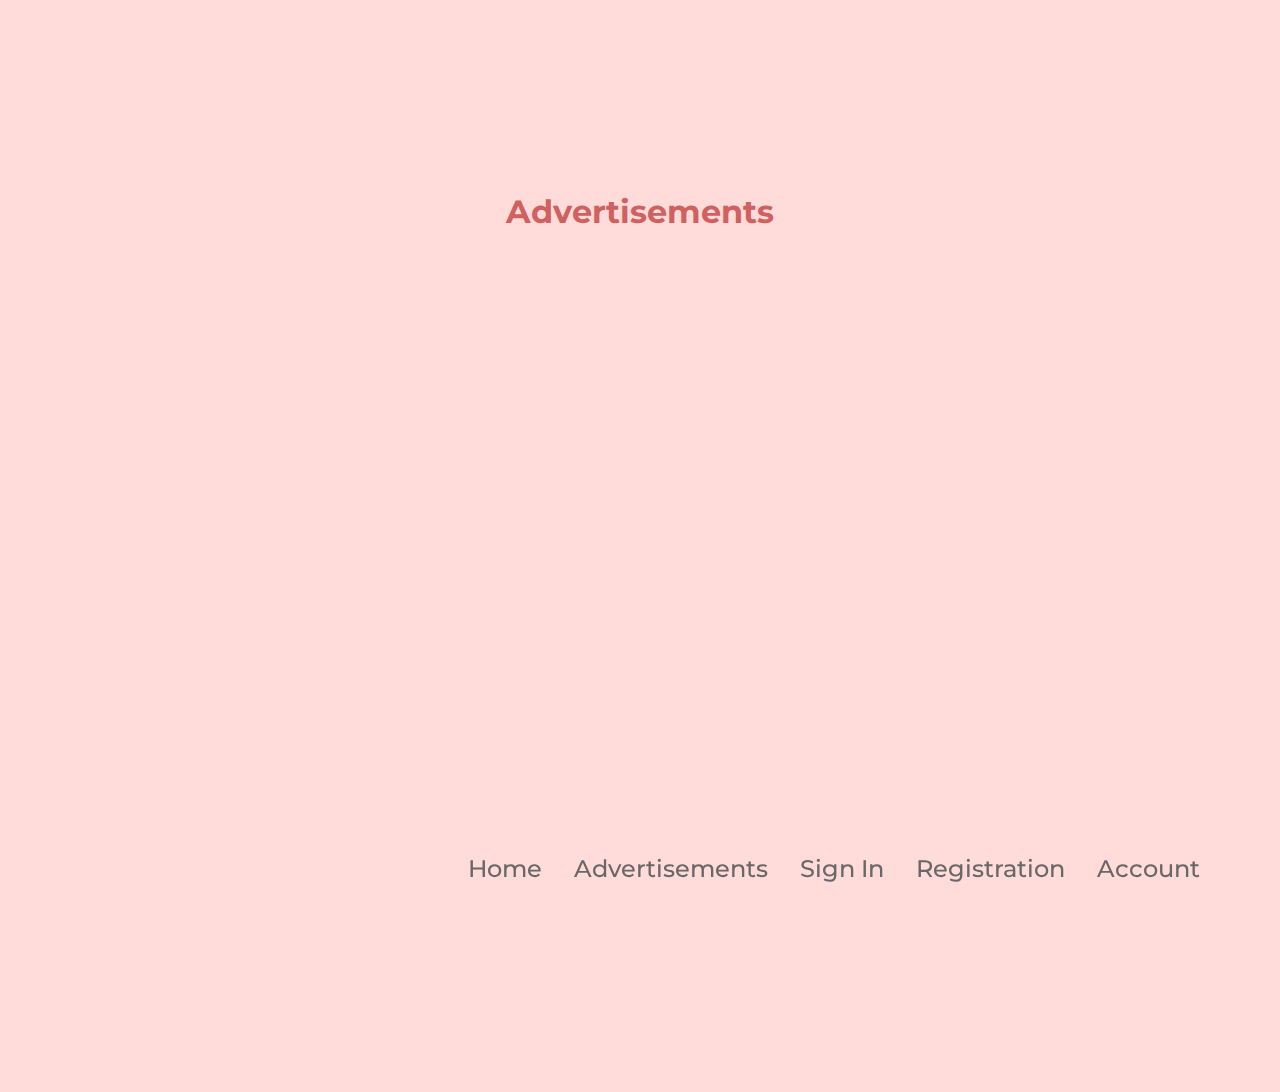
<file: index.html>
<!DOCTYPE html>
<html lang="en">
<head>

    <meta charset="UTF-8">
    <meta name="viewport"
          content="width=device-width, user-scalable=no, initial-scale=1.0, maximum-scale=1.0, minimum-scale=1.0">
    <meta http-equiv="X-UA-Compatible" content="ie=edge">
    <title>Login</title>
    <link
            href="https://fonts.googleapis.com/css2?family=Montserrat:wght@400;500;700&display=swap"
            rel="stylesheet"
    />
    <link rel="stylesheet" href="login.css">
</head>
<body>

<form class="mainbox" >
    <b>Advertisements</b>
</form>
<div class="topnav">
    <a href = "index.html">Home</a>
    <a href = "advertisements.html">Advertisements</a>
    <a href="login.html">Sign In</a>
    <a href="registration.html">Registration</a>
    <a href="account.html">Account</a>
</div>
</body>
</html>
</file>
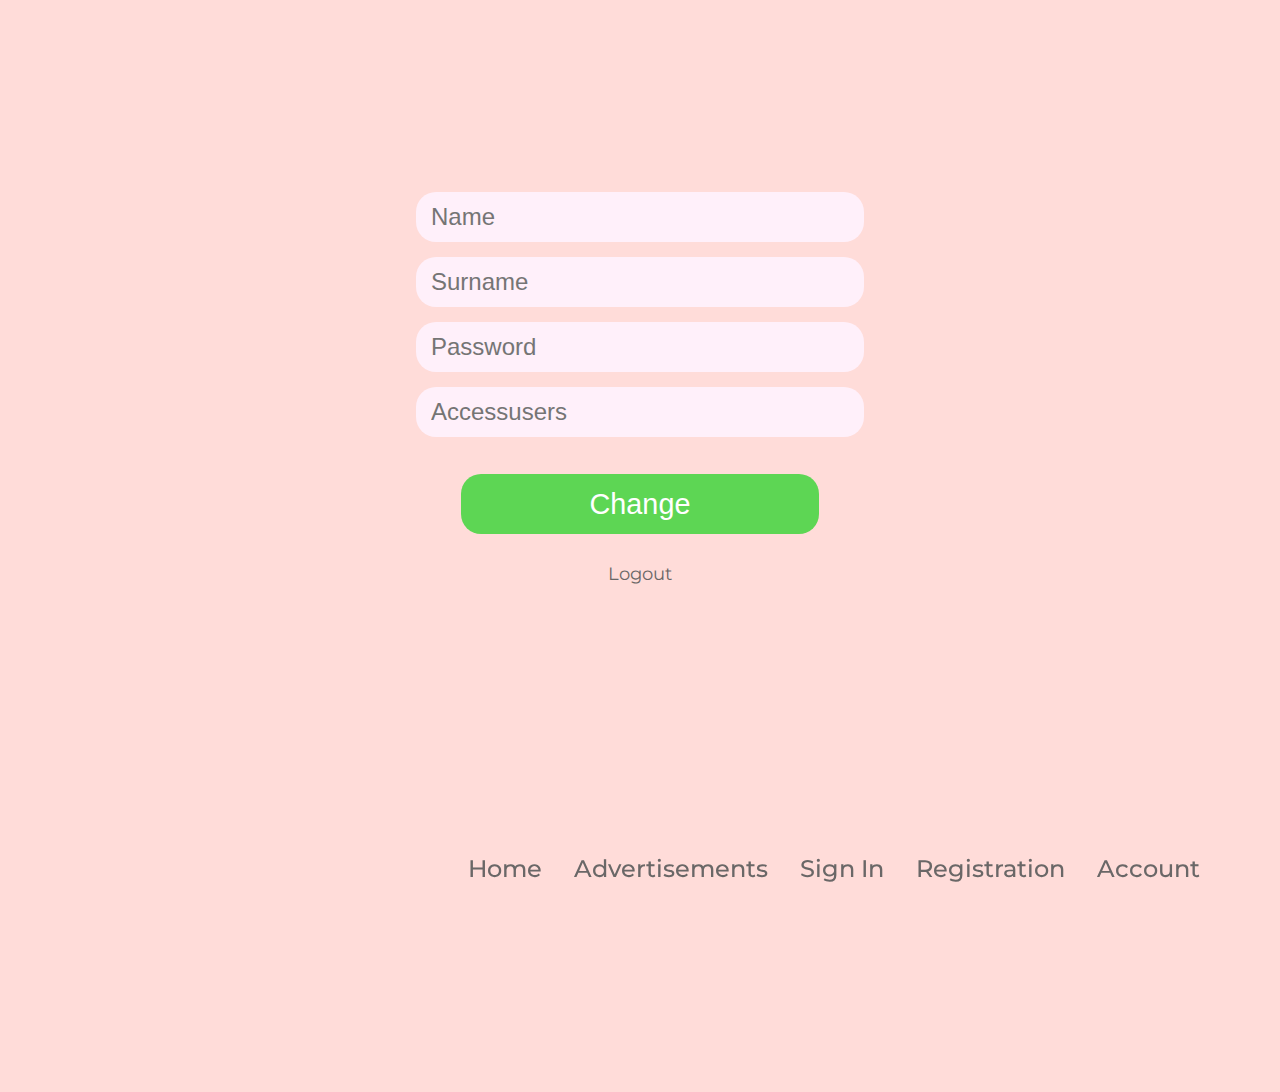
<file: account.html>
<!DOCTYPE html>
<html lang="en">
<head>

    <meta charset="UTF-8">
    <meta name="viewport"
          content="width=device-width, user-scalable=no, initial-scale=1.0, maximum-scale=1.0, minimum-scale=1.0">
    <meta http-equiv="X-UA-Compatible" content="ie=edge">
    <title>Login</title>
    <link
            href="https://fonts.googleapis.com/css2?family=Montserrat:wght@400;500;700&display=swap"
            rel="stylesheet"
    />
    <link rel="stylesheet" href="login.css">
    <script src="account.js"></script>
</head>
<body>
<div class="topnav">
    <a href = "index.html">Home</a>
    <a href = "advertisements.html">Advertisements</a>
    <a href="login.html">Sign In</a>
    <a href="registration.html">Registration</a>
    <a href="account.html">Account</a>
</div>


<form class="mainbox" id = 'account'>

    <div class="inputitem">
        <div class="inputbox"  >

            <Input type="text"  class ="form-control" placeholder="Name" name="Name" />

        </div>
        <div class="inputbox" >

            <Input type="text"  class ="form-control" placeholder="Surname" name="Surname"/>
        </div>


        <div class="inputbox"  >

            <Input type="password"  class ="form-control" placeholder="Password" name="Password"/>

        </div>
        <div class="inputbox"  >

            <Input type="password"  class ="form-control" placeholder="Accessusers" name = "Accessusers"/>

        </div>
        <button class="button_form" onclick = "account('account')">Change</button>

<a class="button_text" href="index.html">Logout</a>

    </div>
</form>
<!--<form class="inputbox" id = 'change'>-->
<!--    <Input type="text" placeholder="Name" name="Name" requret/><br>-->
<!--    <Input type="text" placeholder="Surname" name="Surname" requret/><br>-->
<!--    <Input type="text" placeholder="Password"  name="Password" requret/><br>-->
<!--    <Input type="text" placeholder="Accessusers"  name="Accessusers" requret/>-->
<!--</form><br>-->
<!--<div class="inputbox">-->
<!--    <button onclick="change('change')">Змінити дані</button>-->
<!--</div><br>-->
<!--<div class="inputbox">-->
<!--    <a class ="logout" href="index.html">Вийти</a>-->
<!--</div>-->
</body>
</html>
</file>
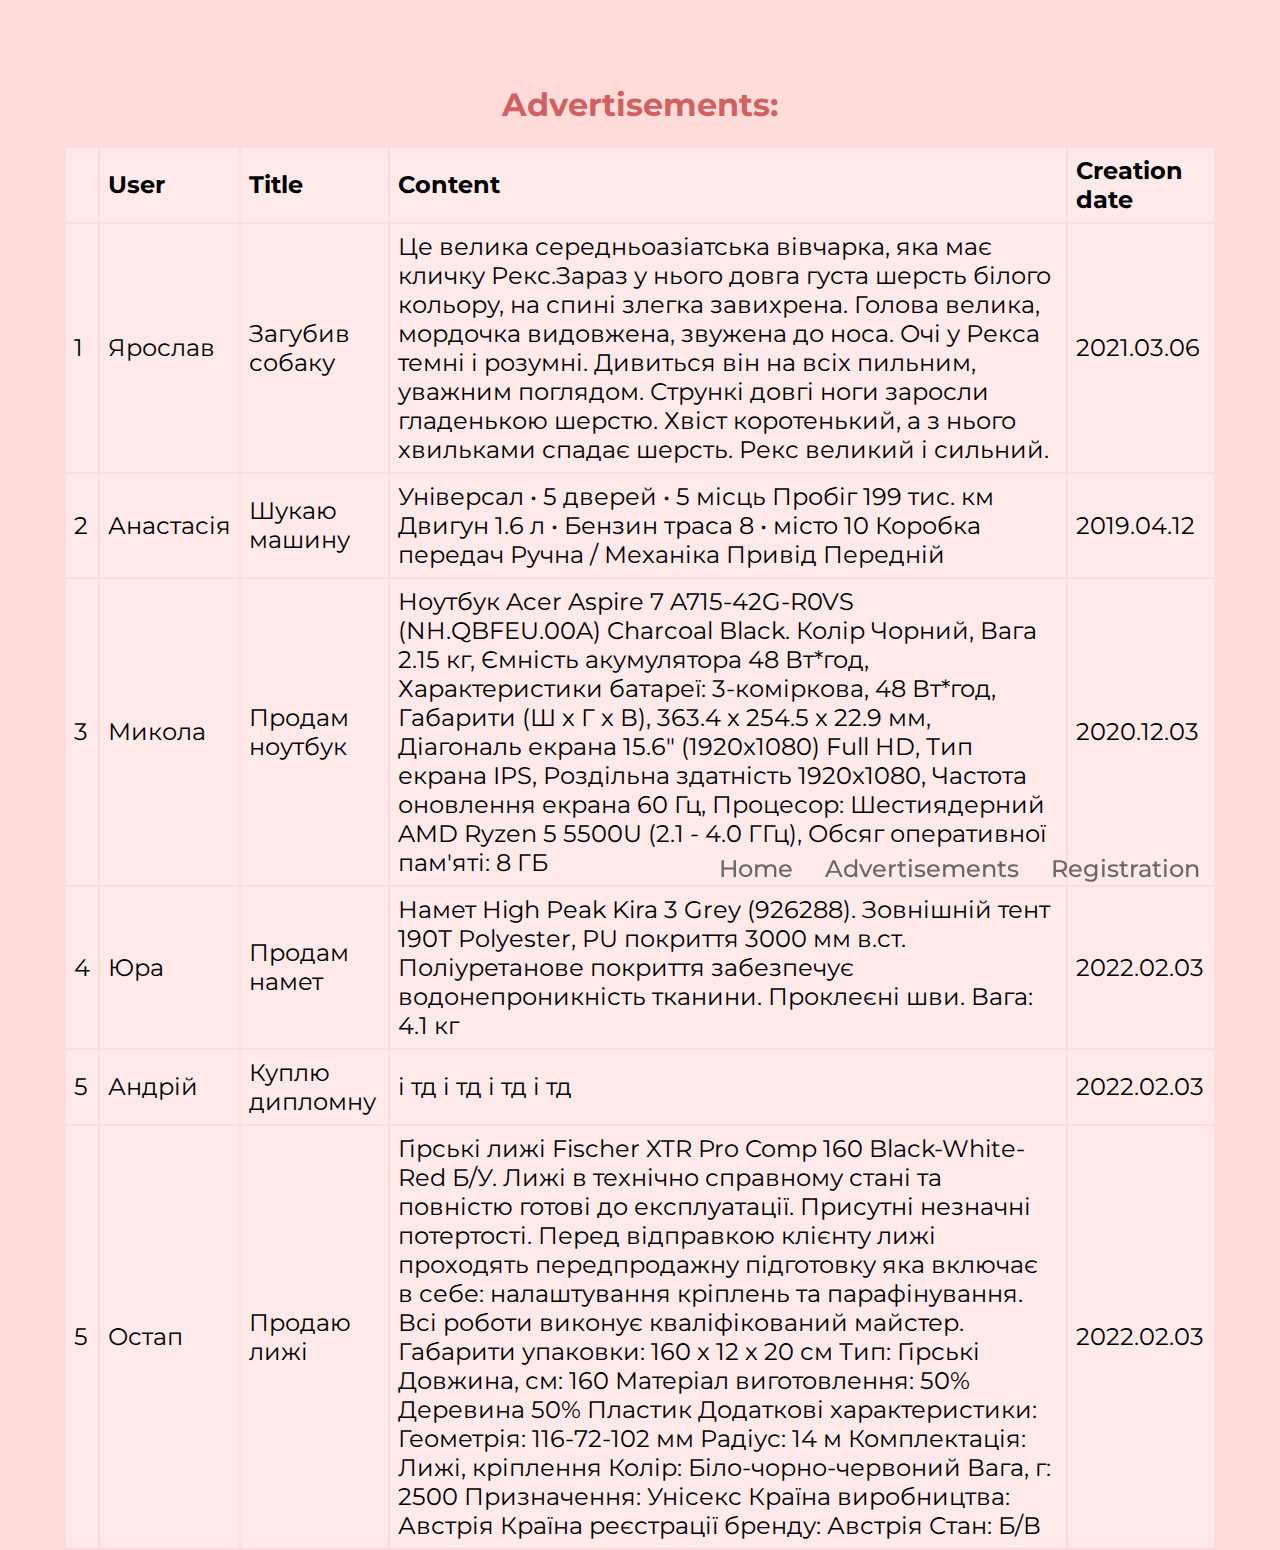
<file: advertisements.html>
<!DOCTYPE html>
<html lang="en">
<head>

    <meta charset="UTF-8">
    <meta name="viewport"
          content="width=device-width, user-scalable=no, initial-scale=1.0, maximum-scale=1.0, minimum-scale=1.0">
    <meta http-equiv="X-UA-Compatible" content="ie=edge">
    <title>Login</title>
    <link
            href="https://fonts.googleapis.com/css2?family=Montserrat:wght@400;500;700&display=swap"
            rel="stylesheet"
    />
    <link rel="stylesheet" href="login.css">
    <script src="login.js"></script>
</head>
<body>
<div class="topnav">
    <a href = "index.html">Home</a>
    <a href = "advertisements.html">Advertisements</a>
    <a href="registration.html">Registration</a>
</div>



<body>
<div style="overflow-x:auto;" class ="rating_box">
    <H1 class="theader">Advertisements:</H1>
  <table>
  <tr>
    <th></th>
    <th scope="col">User</th>
    <th scope="col">Title</th>
    <th scope="col">Content</th>
    <th scope="col">Creation date</th>
  </tr>
  <tr>
    <td>1</td>
    <td>Ярослав</td>
    <td>Загубив собаку</td>
    <td> Це велика середньоазіатська вівчарка, яка має кличку Рекс.Зараз у нього довга густа шерсть білого кольору, на спині злегка завихрена. Голова велика, мордочка видовжена, звужена до носа. Очі у Рекса темні і розумні. Дивиться він на всіх пильним, уважним поглядом. Стрункі довгі ноги заросли гладенькою шерстю. Хвіст коротенький, а з нього хвильками спадає шерсть. Рекс великий і сильний.</td>
    <td>2021.03.06</td>
  </tr>
  <tr>
    <td>2</td>
    <td>Анастасія</td>
    <td>Шукаю машину</td>
    <td>Унiверсал • 5 дверей • 5 місць Пробіг 199 тис. км Двигун 1.6 л • Бензин траса 8 • місто 10 Коробка передач Ручна / Механіка Привід Передній</td>
    <td>2019.04.12</td>
  </tr>
  <tr>
    <td>3</td>
    <td>Микола</td>
    <td>Продам ноутбук</td>
    <td>Ноутбук Acer Aspire 7 A715-42G-R0VS (NH.QBFEU.00A) Charcoal Black. Колір Чорний, Вага 2.15 кг, Ємність акумулятора 48 Вт*год, Характеристики батареї: 3-коміркова, 48 Вт*год, Габарити (Ш х Г х В), 363.4 x 254.5 x 22.9 мм, Діагональ екрана 15.6" (1920x1080) Full HD, Тип екрана IPS, Роздільна здатність 1920x1080, Частота оновлення екрана 60 Гц, Процесор: Шестиядерний AMD Ryzen 5 5500U (2.1 - 4.0 ГГц), Обсяг оперативної пам'яті: 8 ГБ
      </td>
    <td>2020.12.03</td>
  </tr>
  <tr>
    <td>4</td>
    <td>Юра</td>
    <td>Продам намет</td>
    <td>Намет High Peak Kira 3 Grey (926288). Зовнішній тент 190Т Polyester, PU покриття 3000 мм в.ст. Поліуретанове покриття забезпечує водонепроникність тканини. Проклеєні шви. Вага: 4.1 кг</td>
    <td>2022.02.03</td>
  </tr>
  <tr>
    <td>5</td>
    <td>Андрій</td>
    <td>Куплю дипломну</td>
    <td>і тд і тд і тд і тд</td>
    <td>2022.02.03</td>
  </tr>
    <tr>
      <td>5</td>
      <td>Остап</td>
      <td>Продаю лижі </td>
      <td>Гірські лижі Fischer XTR Pro Comp 160 Black-White-Red Б/У. Лижі в технічно справному стані та повністю готові до експлуатації. Присутні незначні потертості. Перед відправкою клієнту лижі проходять передпродажну підготовку яка включає в себе: налаштування кріплень та парафінування. Всі роботи виконує кваліфікований майстер. Габарити упаковки: 160 х 12 х 20 см Тип: Гірські Довжина, см: 160 Матеріал виготовлення: 50% Деревина 50% Пластик Додаткові характеристики: Геометрія: 116-72-102 мм Радіус: 14 м Комплектація: Лижі, кріплення Колір: Біло-чорно-червоний Вага, г: 2500 Призначення: Унісекс Країна виробництва: Австрія Країна реєстрації бренду: Австрія Стан: Б/В</td>
      <td>2022.02.03</td>
    </tr>
</table>
</div>
</body>
</file>
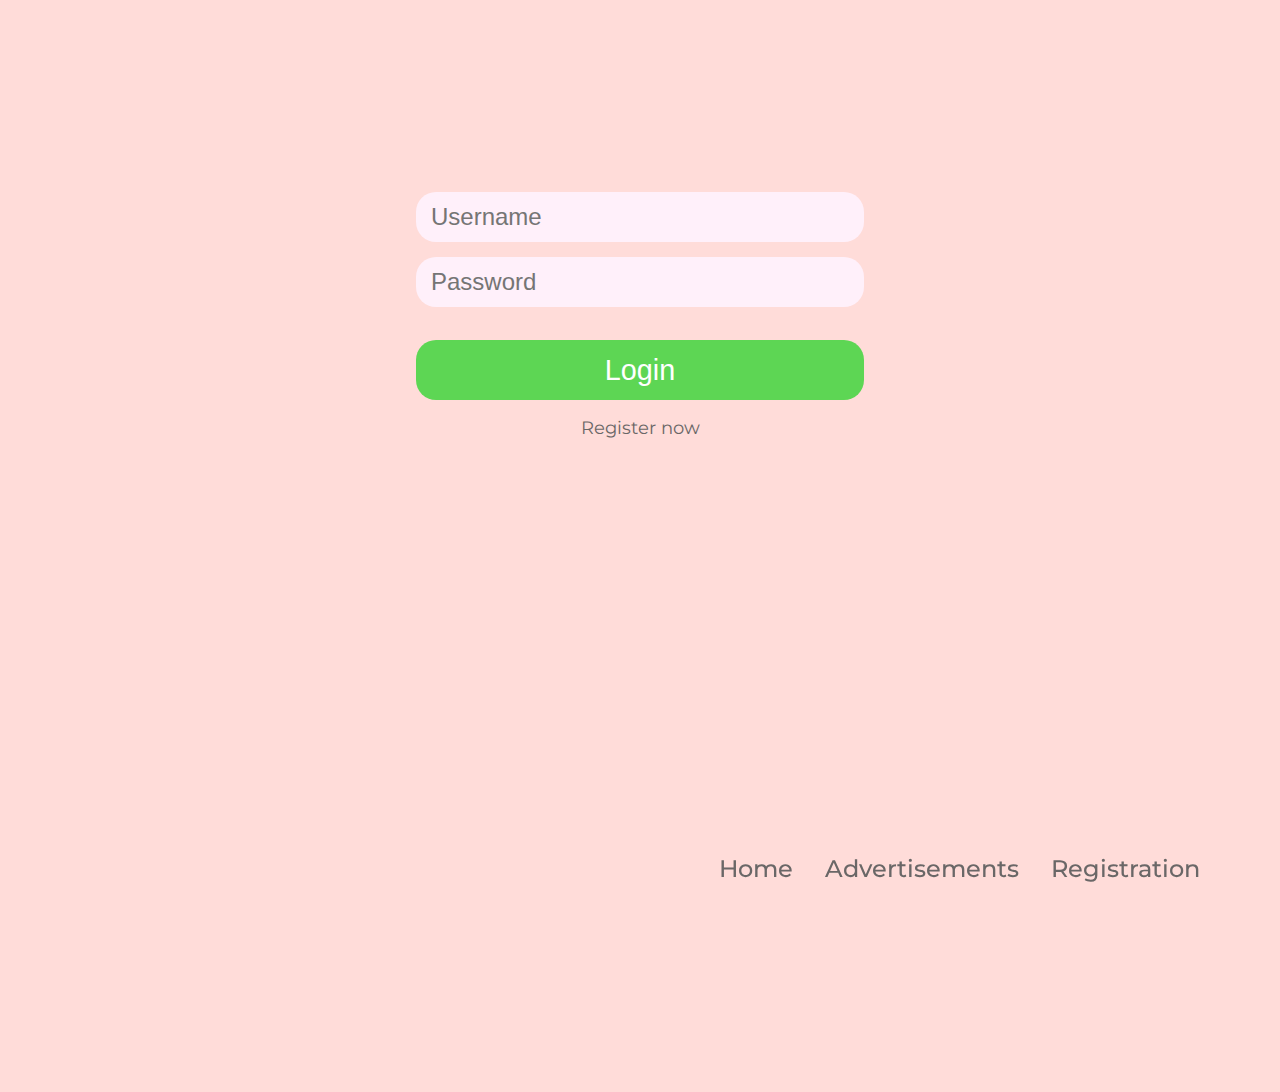
<file: login.html>
<!DOCTYPE html>
<html lang="en">
<head>

     <meta charset="UTF-8">
    <meta name="viewport"
          content="width=device-width, user-scalable=no, initial-scale=1.0, maximum-scale=1.0, minimum-scale=1.0">
    <meta http-equiv="X-UA-Compatible" content="ie=edge">
    <title>Login</title>
    <link
            href="https://fonts.googleapis.com/css2?family=Montserrat:wght@400;500;700&display=swap"
            rel="stylesheet"
    />
    <link rel="stylesheet" href="login.css">
    <script src="login.js"></script>
</head>
<body>
<div class="topnav">
    <a href = "index.html">Home</a>
    <a href = "advertisements.html">Advertisements</a>
    <a href="registration.html">Registration</a>
</div>
<div class="mainbox">
    <form class="inputitem"  id = 'login-form'>
        <div class="inputbox" >
        <Input type="text" class = "form-control" placeholder="Username" name="username"/>
        </div>
        <div class="inputbox" >
        <Input type="password" class = "form-control" placeholder="Password"  name="password" />
        </div>
    </form>
        <button class = "button_form" onclick="login('login-form')">Login</button>
    <a class="button_text" href="registration.html">Register now</a>
</div>
</body>
</html>
</file>
<file: login.css>
@import url(variables.css);
html {
  height: 100%;
  font-family: "Montserrat", sans-serif; }

body {
  justify-content: center;
  align-items: center;
  height: 100%;
  margin: 0;
  background-color: #ffcac6a9; }

.topnav {
  position:fixed;
  bottom:0;
  width:95%;
  height:60px;   /* Height of the footer */
  display: flex;
  overflow: hidden;
  background-color: transparent;
  justify-content: right;
  margin-right: 5%; }

.topnav a {
  color: rgb(106, 103, 103);
  text-align: center;
  padding: 14px 16px;
  text-decoration: none;
  font-size: 1.5em;
  font-weight: 500;
  display: inline-block;
  text-align: center;}

.topnav a:hover{
  background-image: linear-gradient(to right, rgb(255, 160, 160) , rgb(220, 161, 252));
  border: 2px solid #000;
  border-radius: 20px;
}

.mainbox {
  display: flex;
  align-items: center;
  flex-direction: column;
  margin-top: 15%;
  margin-left: auto;
  margin-right: auto;
  max-width: 35em;
  width: 100%; }

.inputitem {
  display: flex;
  align-items: center;
  flex-direction: column;
  gap: 15px;
  margin-bottom: 5px;
  width: 80%; }

.inputbox {
  display: flex;
  align-items: center;
  background: #FFF0FA;
  border-radius: 20px;
  height: 50px;
  margin-left: auto;
  margin-right: auto;
  width: 100%; }

.form-control {
  outline: none !important;
  border: none !important;
  border-radius: 20px;
  background-color: transparent !important;
  box-shadow: none !important;
  max-height: 50px;
  font-size: 1.5em;
  padding: 15px; }

.rating_box {
  margin: 5%;
  text-align: center;
}

.theader {
  color: #d16060;
}

th, td {
  text-align: left;
  padding: 8px;
  background-color: #ffe9e9;
  font-size: 1.5em; }

table{
  margin-left: auto;
  margin-right: auto;
  }

b {
  color: #d16060;
  font-size: 2em;
  text-align: center }

.button_form {
  display: flex;
  align-items: center;
  justify-content: center;
  height: 60px;
  padding: 1px;
  color: white;
  text-align: center;
  font-size: 1.8em;
  font-weight: 100;
  width: 80%;
  background-color: #D6AC54;
  border: none;
  border-radius: 20px;
  margin-top: 5%; }

.button_form {
  display: flex;
  align-items: center;
  justify-content: center;
  height: 60px;
  padding: 1px;
  color: white;
  text-align: center;
  font-size: 1.8em;
  font-weight: 100;
  width: 80%;
  background-color: #5dd654;
  border: none;
  border-radius: 20px;
  margin-top: 5%; }

.button_form:hover {
  display: flex;
  align-items: center;
  justify-content: center;
  height: 60px;
  padding: 1px;
  color: white;
  text-align: center;
  font-size: 1.8em;
  font-weight: 100;
  width: 80%;
  background-color: #3d9e36;
  border: none;
  border-radius: 20px;
  margin-top: 5%; }

.button_form:focus-visible {
  display: flex;
  align-items: center;
  justify-content: center;
  height: 60px;
  padding: 1px;
  color: white;
  text-align: center;
  font-size: 1.8em;
  font-weight: 100;
  width: 80%;
  background-color: #d4a43f;
  border: none;
  border-radius: 20px;
  margin-top: 5%; }

.button_text {
  display: flex;
  align-items: center;
  color: rgb(106, 103, 103);
  text-align: left;
  font-size: 1.1rem;
  margin-top: 3%; }

a {
  text-decoration: none !important; }

@media (max-width: 576px) {
  .topnav {
    flex-direction: column; } }

/*# sourceMappingURL=login.css.map */
</file>
